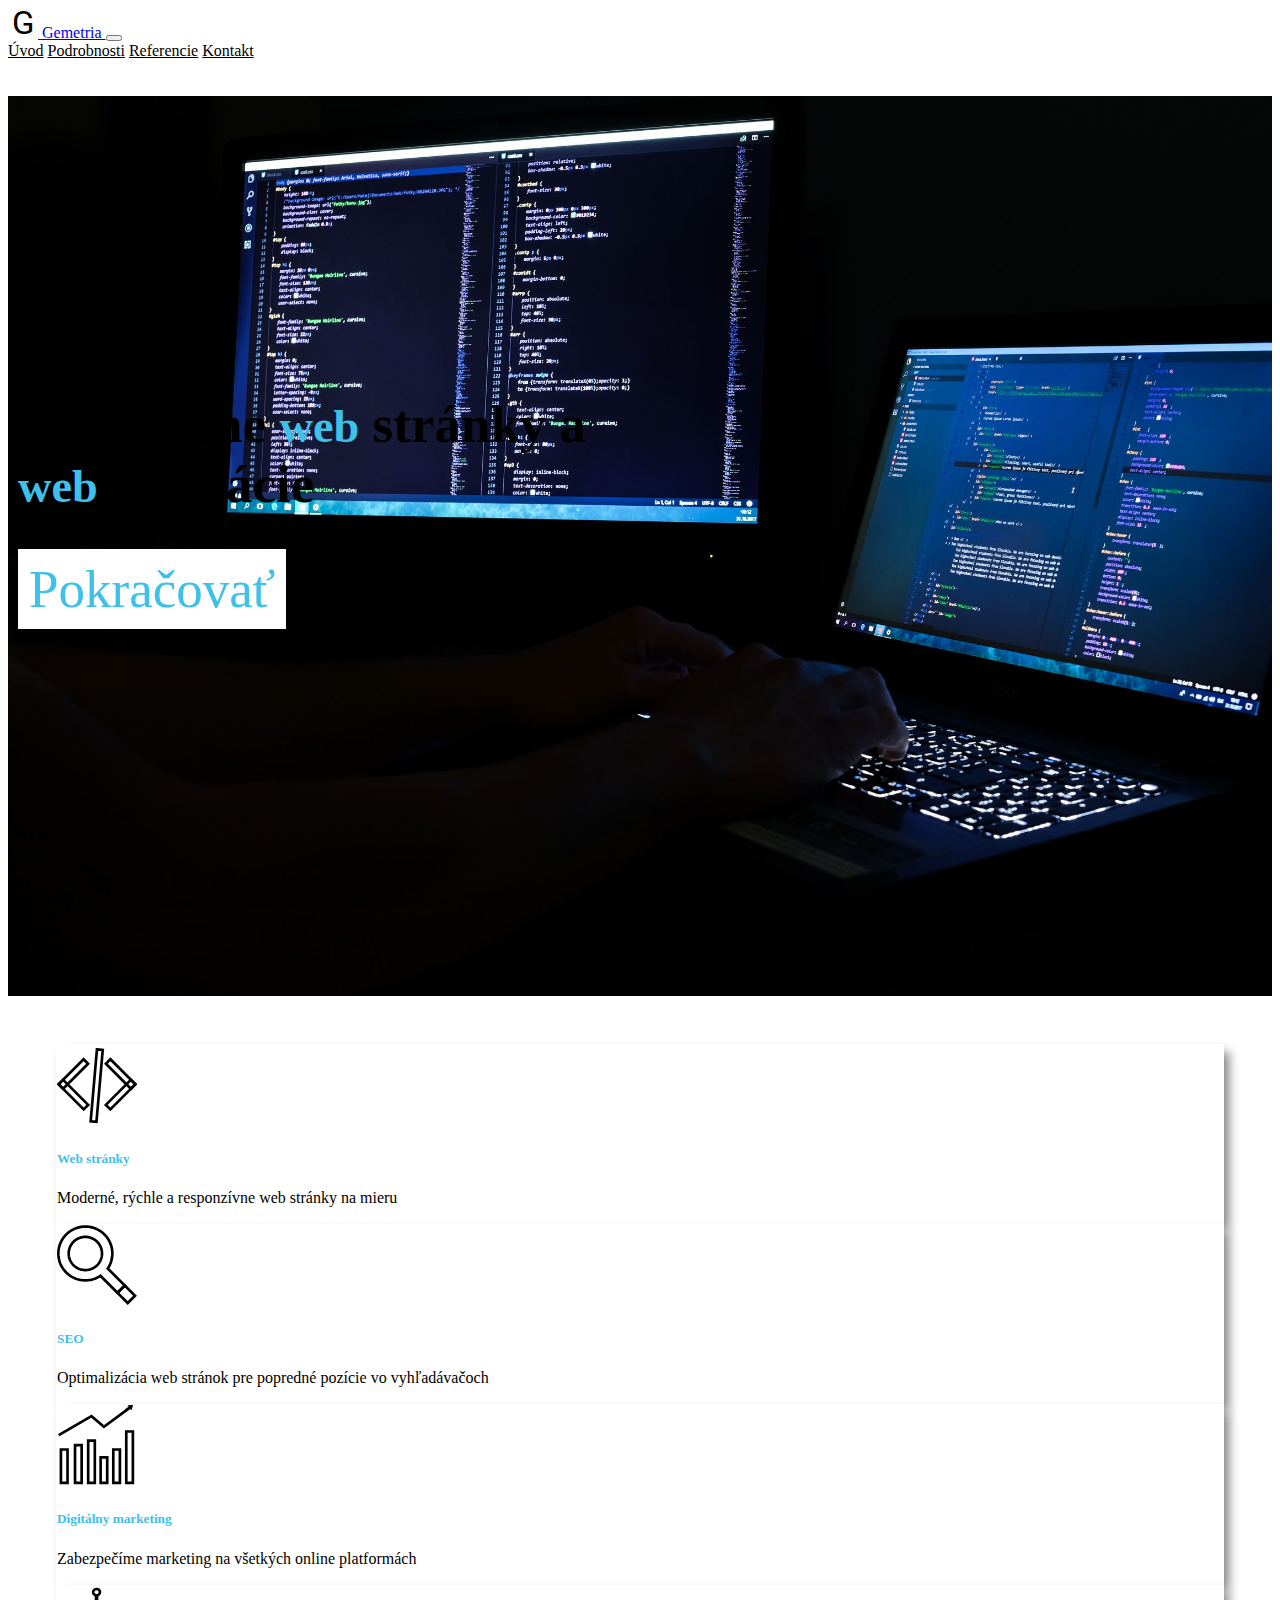
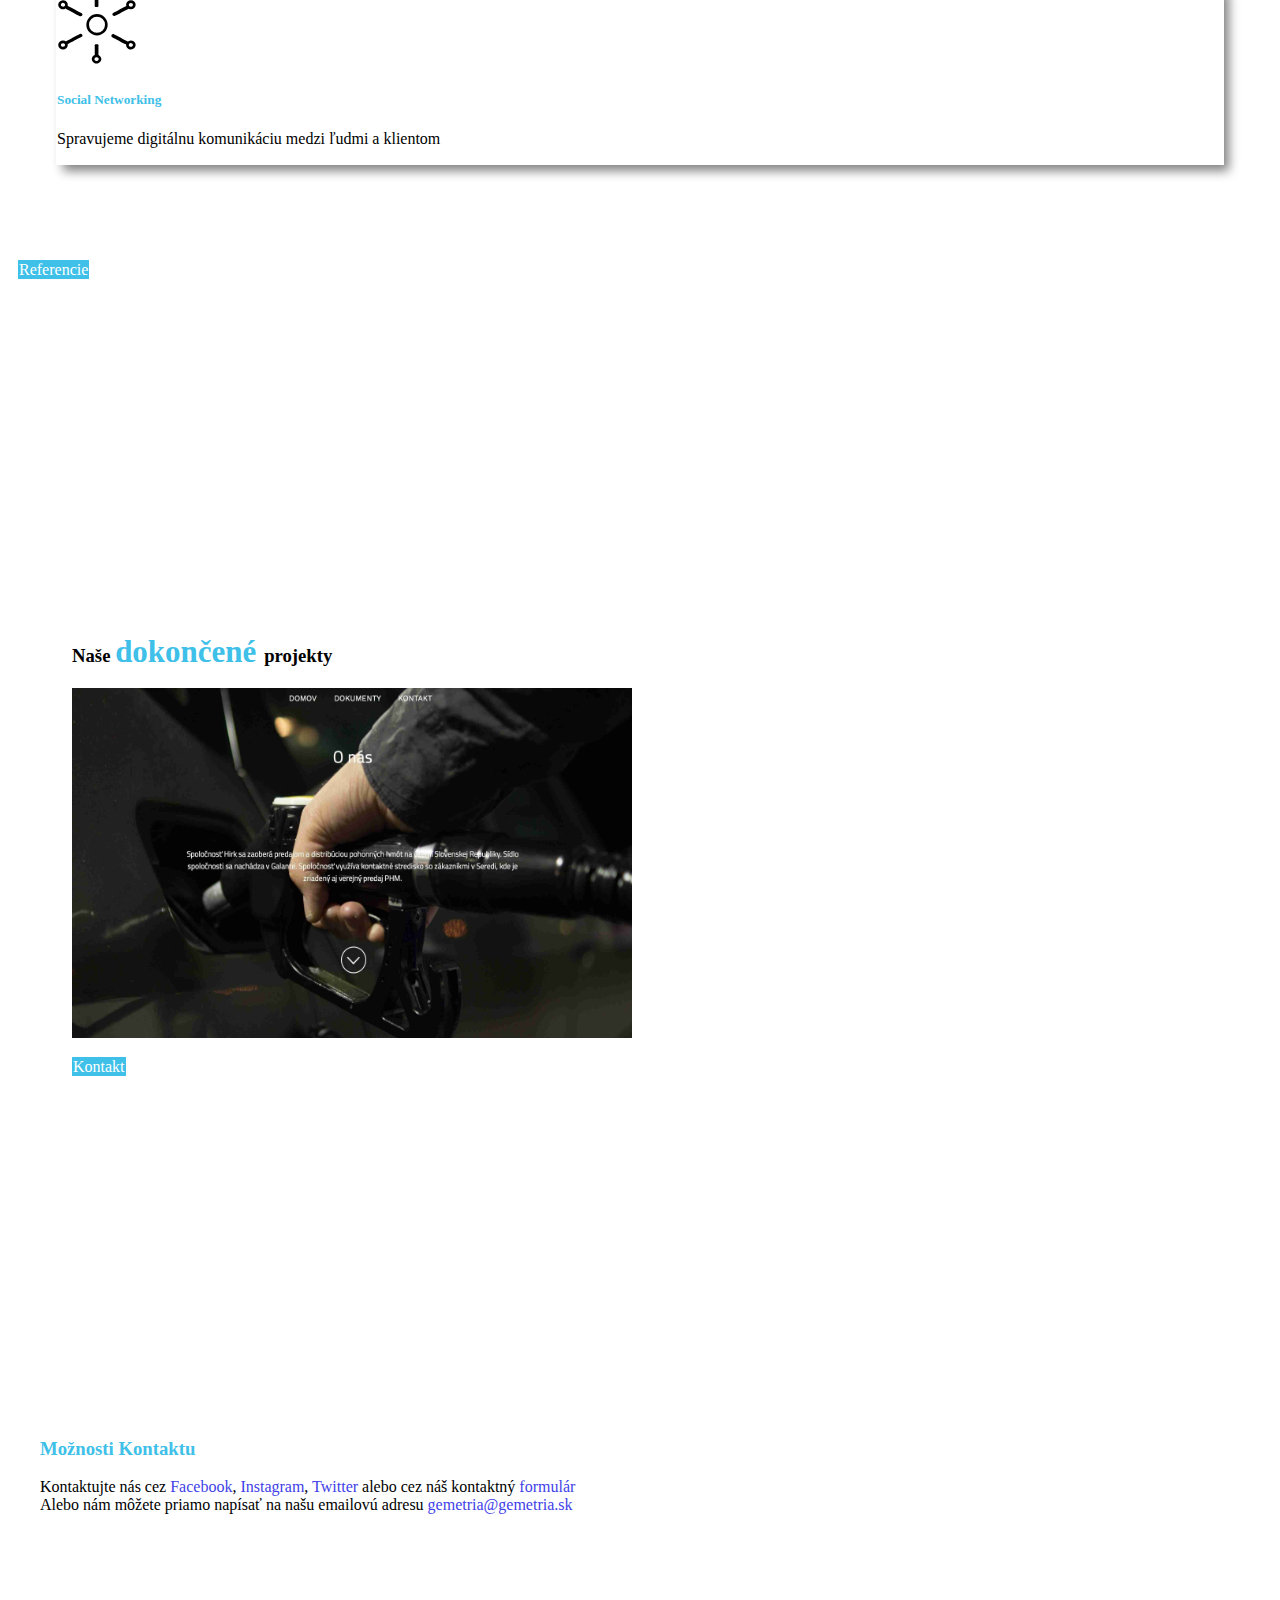
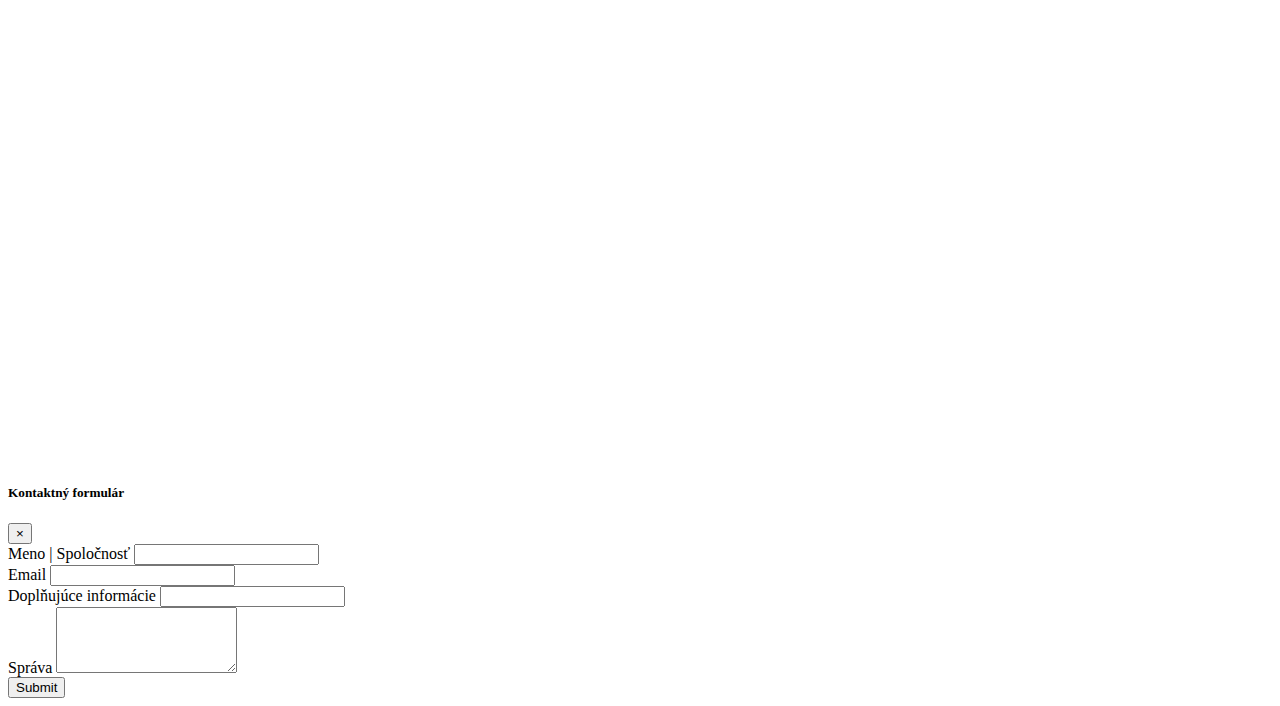
<file: index.html>
<!DOCTYPE html>
<html>
<head>
    <meta charset="utf-8" />
    <meta http-equiv="X-UA-Compatible" content="IE=edge">
    <title>Gemetria - Vytvárame web stránky a web aplikácie</title>
    
    <meta name="description" content="Vytvárame web stránky a web aplikácie. Spravujeme social networking a digitálny marketing."/>
    <meta name="author" content="gemetria@gemetria.sk">
    <meta name="keywords" content="web, web stránky, web dizajn, aplikácie, marketing, digitálny marketing, social networking">
    
    <meta property="og:title" content="Gemetria - Vytvárame web stránky a web aplikácie">
    <meta property="og:site_name" content="Gemetria">
    <meta property="og:description" content="Vytvárame web stránky a web aplikácie. Spravujeme social networking a digitálny marketing.">
    <meta property="og:image" content="https://gemetria.sk/images/hero_background.jpg">
    <meta property="og:url" content="https://gemetria.sk">
    
    <link rel="icon" type="image/x-icon" href="./images/favicon.ico" />
    <link rel="icon" type="image/png" href="./images/favicon.png" />
    <link rel="stylesheet" type="text/css" media="screen" href="main.css" />
    <link rel="stylesheet" href="https://stackpath.bootstrapcdn.com/bootstrap/4.1.3/css/bootstrap.min.css" integrity="sha384-MCw98/SFnGE8fJT3GXwEOngsV7Zt27NXFoaoApmYm81iuXoPkFOJwJ8ERdknLPMO" crossorigin="anonymous">
    <meta name="viewport" content="width=device-width, initial-scale=1">
</head>
<body>
    <nav class="navbar p-2 navbar-expand-lg background sticky-top navbar-light">
        <a class="navbar-brand ml-2" href="#header">
            <img src="./images/favicon.svg" width="30" height="30" class="d-inline-block align-top" alt="logo" /> Gemetria 
        </a>
        <button class="navbar-toggler" type="button" data-toggle="collapse" data-target="#navbartoggle" aria-controls="navbartoggle" aria-expanded="false" aria-label="Toggle navigation">
            <span class="navbar-toggler-icon"></span>
        </button>
        <div class="collapse navbar-collapse" id="navbartoggle">
            <a class="nav-item nav_item_custom nav-link" href="#header">Úvod</a>
            <a class="nav-item nav_item_custom nav-link" href="#infotext">Podrobnosti</a>
            <a class="nav-item nav_item_custom nav-link" href="#referencie">Referencie</a>
            <a class="nav-item nav_item_custom nav-link" href="#contact">Kontakt</a>
        </div>
    </nav> 
    <div class="vh head" id="header">
        <div class="container">
            <h1 class="text-white margin_top text_size">Vytvárame <span class="span_col_1">web</span> stránky a <br /> <span class="span_col_1">web</span> aplikácie</h1>
            <a href="#infotext" class="btn-lg btn_custom text_btn margin_top text_size">Pokračovať</a>
        </div>
    </div>
    <div class="container-fluid text pt-5" id="infotext">
        <div class="card-deck text-center background no_margin padding">
            <div class="card card_background">
                <div class="card-body">
                    <img class="card-img-top mb-3" src="./images/embed.svg" alt="embed vector image" height="80" width="80" />
                    <h5 class="span_col">Web stránky</h5>
                    <p class="">Moderné, rýchle a responzívne web stránky na mieru </p>
                </div>
            </div>
            <div class="card card_background">
                <div class="card-body">
                    <img class="card-img-top mb-3" src="./images/seo.svg" alt="seo vector image" height="80" width="80" />
                    <h5 class="span_col ">SEO</h5>
                    <p class="">Optimalizácia web stránok pre popredné pozície vo vyhľadávačoch</p>
                </div>
            </div>
            <div class="card card_background">
                <div class="card-body">
                    <img class="card-img-top mb-3" src="./images/marketing.svg" alt="marketing vector image" height="80" width="80" />
                    <h5 class="span_col "> Digitálny marketing</h5>
                    <p class="">Zabezpečíme marketing na všetkých online platformách</p>
                </div>
            </div>
            <div class="card card_background">
                <div class="card-body">
                    <img class="card-img-top mb-3" src="./images/snetworking.svg" alt="social networking vector image" height="80" width="80" />
                    <h5 class="span_col "> Social Networking</h5>
                    <p class="">Spravujeme digitálnu komunikáciu medzi ľudmi a klientom</p>
                </div>
            </div>
        </div>
        <div class="text-center">
            <a href="#referencie" class="btn-lg btn_custom_2 text-center margin_top_higher_2">Referencie</a>
        </div>
    </div>
    <div class="container-fluid vh text margin_top pt-3" id="referencie">
        <div class="row margin_top_higher ">
            <div class="col pt-3">
                <h3>Naše <span class="span_col_3 text-center">dokončené </span>projekty</h3>
                <a href="http://hirk.sk"><img src="./images/firm_1.jpg" alt="firm_1_imgae"class="img-fluid nav_item_custom " width="560" height="350"/></a>
            </div>
        </div>
        <div class="row">
            <div class="col text_center">
                <a href="#contact" class="no_margin btn-lg btn_custom_2 text-center margin_2">Kontakt</a>
            </div>
        </div>
    </div>
    <div class="container-fluid vh background p-5">
        <div class="row text-center margin_top pb-5">
            <div class="col">
                <h3 class="mt-5 span_col">Možnosti Kontaktu </h3>
                <p id="contact">Kontaktujte nás cez <a href="https://facebook.com" class="span_col_link">Facebook</a>, <a href="https://instagram.com" class="span_col_link">Instagram</a>, <a href="https://twitter.com" class="span_col_link">Twitter</a> alebo cez náš kontaktný <a class="span_col_link" href="" data-toggle="modal" data-target="#contact_modal">formulár</a> <br />Alebo nám môžete priamo napísať na našu emailovú adresu <span class="span_col_link">gemetria@gemetria.sk</span></p>
            </div>
        </div>
    </div>
    <div class="background">
        <div class="modal fade" id="contact_modal" tabindex="-1" role="dialog" aria-labelledby="exampleModalLabel" aria-hidden="true">
            <div class="modal-dialog modal-dialog-centered" role="document">
                <div class="modal-content">
                    <div class="modal-header background">
                        <h5 class="modal-title" id="contact_header">Kontaktný formulár</h5>
                        <button type="button" class="close" data-dismiss="modal" aria-label="Close">
                            <span aria-hidden="true">&times;</span>
                        </button>
                    </div>
                    <div class="modal-body background">
                        <div class="container-fluid">
                            <form class="container">
                                <div class="form-group">
                                    <label for="name">Meno | Spoločnosť</label>
                                    <input class="form-control" id="name" type="text"/>
                                </div>
                                <div class="form-group">
                                    <label for="email"> Email </label>
                                    <input class="form-control" id="email" type="text"/>
                                </div>
                                <div class="form-group">
                                    <label for="info"> Doplňujúce informácie </label>
                                    <input class="form-control" id="info" type="text"/>
                                </div>
                                <div class="form-group">
                                    <label for="message"> Správa </label>
                                    <textarea class="form-control" id="message" rows="4" type="textarea"></textarea>
                                </div>
                                <div class="modal-footer">
                                    <button type="submit" class="btn btn-outline-secondary" data-dismiss="modal">Submit</button>                        
                                </div>
                            </form> 
                        </div>
                    </div>
                </div>
            </div>
        </div>
    </div>
    <script src="https://code.jquery.com/jquery-3.3.1.min.js" integrity="sha256-FgpCb/KJQlLNfOu91ta32o/NMZxltwRo8QtmkMRdAu8="crossorigin="anonymous"></script>
    <script src="https://cdnjs.cloudflare.com/ajax/libs/popper.js/1.14.3/umd/popper.min.js" integrity="sha384-ZMP7rVo3mIykV+2+9J3UJ46jBk0WLaUAdn689aCwoqbBJiSnjAK/l8WvCWPIPm49" crossorigin="anonymous"></script>
    <script src="https://stackpath.bootstrapcdn.com/bootstrap/4.1.3/js/bootstrap.min.js" integrity="sha384-ChfqqxuZUCnJSK3+MXmPNIyE6ZbWh2IMqE241rYiqJxyMiZ6OW/JmZQ5stwEULTy" crossorigin="anonymous"></script>
    <script>
        var $root = $('html, body');
        $('a[href^="#"]').click(function () {
            $root.animate({
                    scrollTop: $( $.attr(this, 'href') ).offset().top
                }, 500);
            return false;
        }); 
    </script>
</body>
</html>
</file>
<file: main.css>
.margin_top,.margin_top_higher{position:relative;padding:1rem 2rem}.vh{height:100vh}.vh_half{height:50vh}.head{background-image:url(images/hero_background.jpg);background-size:cover}.margin_top{top:15rem}.margin_top_higher{top:7rem}.margin_2{position:relative!important;top:7rem!important;left:2rem!important}.margin_m_top{margin-top:3rem}.pack{background-color:#ddd;padding:10px}.price{font-size:55px;border-bottom:3px solid #fff}.text_size{top:18rem;padding:10px;font-size:53px}.bg_1{background-color:#f3f3f3}.bg_shadow{box-shadow:12px #000}.background{background-color:#fff}.no_margin{margin-left:0!important;margin-right:0!important}.btn_custom,.btn_custom_2{transition:.3s;margin:10px;text-decoration:none;cursor:pointer}.a_redirect{transition:.3s;opacity:100}.a_redirect:hover{opacity:70;transform:translateY(4px)}.card_background:hover,.nav_item_custom:hover{transform:translateY(2px)}.text_btn{color:#3ec0e8}.btn_custom_2{background-color:#3ec0e8;border:1px solid #3ec0e8;color:#fff;position:relative;top:0}.btn_custom_2:hover{background-color:transparent;text-decoration:none;color:#3ec0e8;border:1px solid #3ec0e8}.btn_custom{background-color:#fff;border:1px solid transparent}.btn_custom:hover{background-color:transparent;text-decoration:none;color:#fff;border:1px solid #3ec0e8}.span_col,.span_col_1,.span_col_3{color:#3ec0e8}.footer{padding:2rem}.footer_left{position:relative;left:13%}.footer_right{position:relative;right:13%}.span_col_1{font-size:87.5%}.span_col_3{font-size:31px}.span_col_link{color:#3e41e8;text-decoration:none;transition:.2s;cursor:pointer}.span_col_link:hover{color:#3ec0e8;text-decoration:none}.test{margin:0 15rem}.navbar_transparent{background-color:#e7e7e770}.nav_item_custom{color:#000;transition:.3s}.nav_item_custom:hover{color:#000}.box_shadow{-webkit-box-shadow:6px 7px 10px -1px rgba(0,0,0,.49);-moz-box-shadow:6px 7px 10px -1px rgba(0,0,0,.49);box-shadow:6px 7px 10px -1px rgba(0,0,0,.49)}.card_background{transition:.3s;cursor:pointer;background-color:#fff!important;border:1px solid transparent!important;-webkit-box-shadow:6px 7px 10px -1px rgba(0,0,0,.49);-moz-box-shadow:6px 7px 10px -1px rgba(0,0,0,.49);box-shadow:6px 7px 10px -1px rgba(0,0,0,.49)}.width{width:10rem!important}.padding{padding:3rem!important}.margin_top_higher_2{top:3rem!important}.text_center{text-align:none}@media (max-width:575.98px){.text_size{top:6rem;font-size:42px}.padding{padding:0!important}.margin_top_higher_2{top:4rem!important}.margin_top_higher{top:7rem;padding:1rem .5rem}.margin_2{left:0!important}.text_center{text-align:center!important}}@media (min-width:576px) and (max-width:767.98px){.text_size{top:12rem;font-size:42px}.padding{padding:0!important}.margin_top_higher_2{top:4rem!important}.margin_top_higher{top:7rem;padding:1rem .5rem}.margin_2{left:8rem!important}.text_center{text-align:center!important}}@media only screen and (device-width :375px) and (device-height :812px) and (-webkit-device-pixel-ratio :3){.text_size{top:16rem;font-size:42px}.padding{padding:0!important}.margin_top_higher_2{top:4rem!important}.margin_top_higher{top:7rem;padding:1rem .5rem}.margin_2{left:0!important}.text_center{text-align:center!important}}@media only screen and (device-width :375px) and (device-height :667px) and (-webkit-device-pixel-ratio :2){.text_size{top:13rem;font-size:36px}.padding{padding:0!important}.margin_top_higher_2{top:4rem!important}.margin_top_higher{top:7rem;padding:1rem .5rem}}@media only screen and (device-width :414px) and (device-height :736px) and (-webkit-device-pixel-ratio :3){.text_size{top:13rem;font-size:40px}.padding{padding:0!important}.margin_top_higher_2{top:4rem!important}.margin_top_higher{top:7rem;padding:1rem .5rem}}@media (min-width:768px) and (max-width:991.98px){.text_size{top:17rem;font-size:42px}.btn_custom,.btn_custom_2{font-size:24px!important;padding:15px 27px!important}.padding{padding:0!important}.margin_top_higher_2{top:4rem!important}.margin_top_higher{top:7rem;padding:1rem .5rem}.margin_2{left:.5rem!important}}@media (min-width:0){.card-deck .card{flex:0 0 calc(100% - 30px)}}@media (min-width:576px){.card-deck .card{flex:0 0 calc(50% - 30px)}}@media (min-width:768px){.card-deck .card{flex:0 0 calc(33.3333333333% - 30px)}}@media (min-width:992px){.card-deck .card{flex:0 0 calc(25% - 30px)}}@media (min-width:1200px){.card-deck .card{flex:0 0 calc(20% - 30px)}}
</file>
